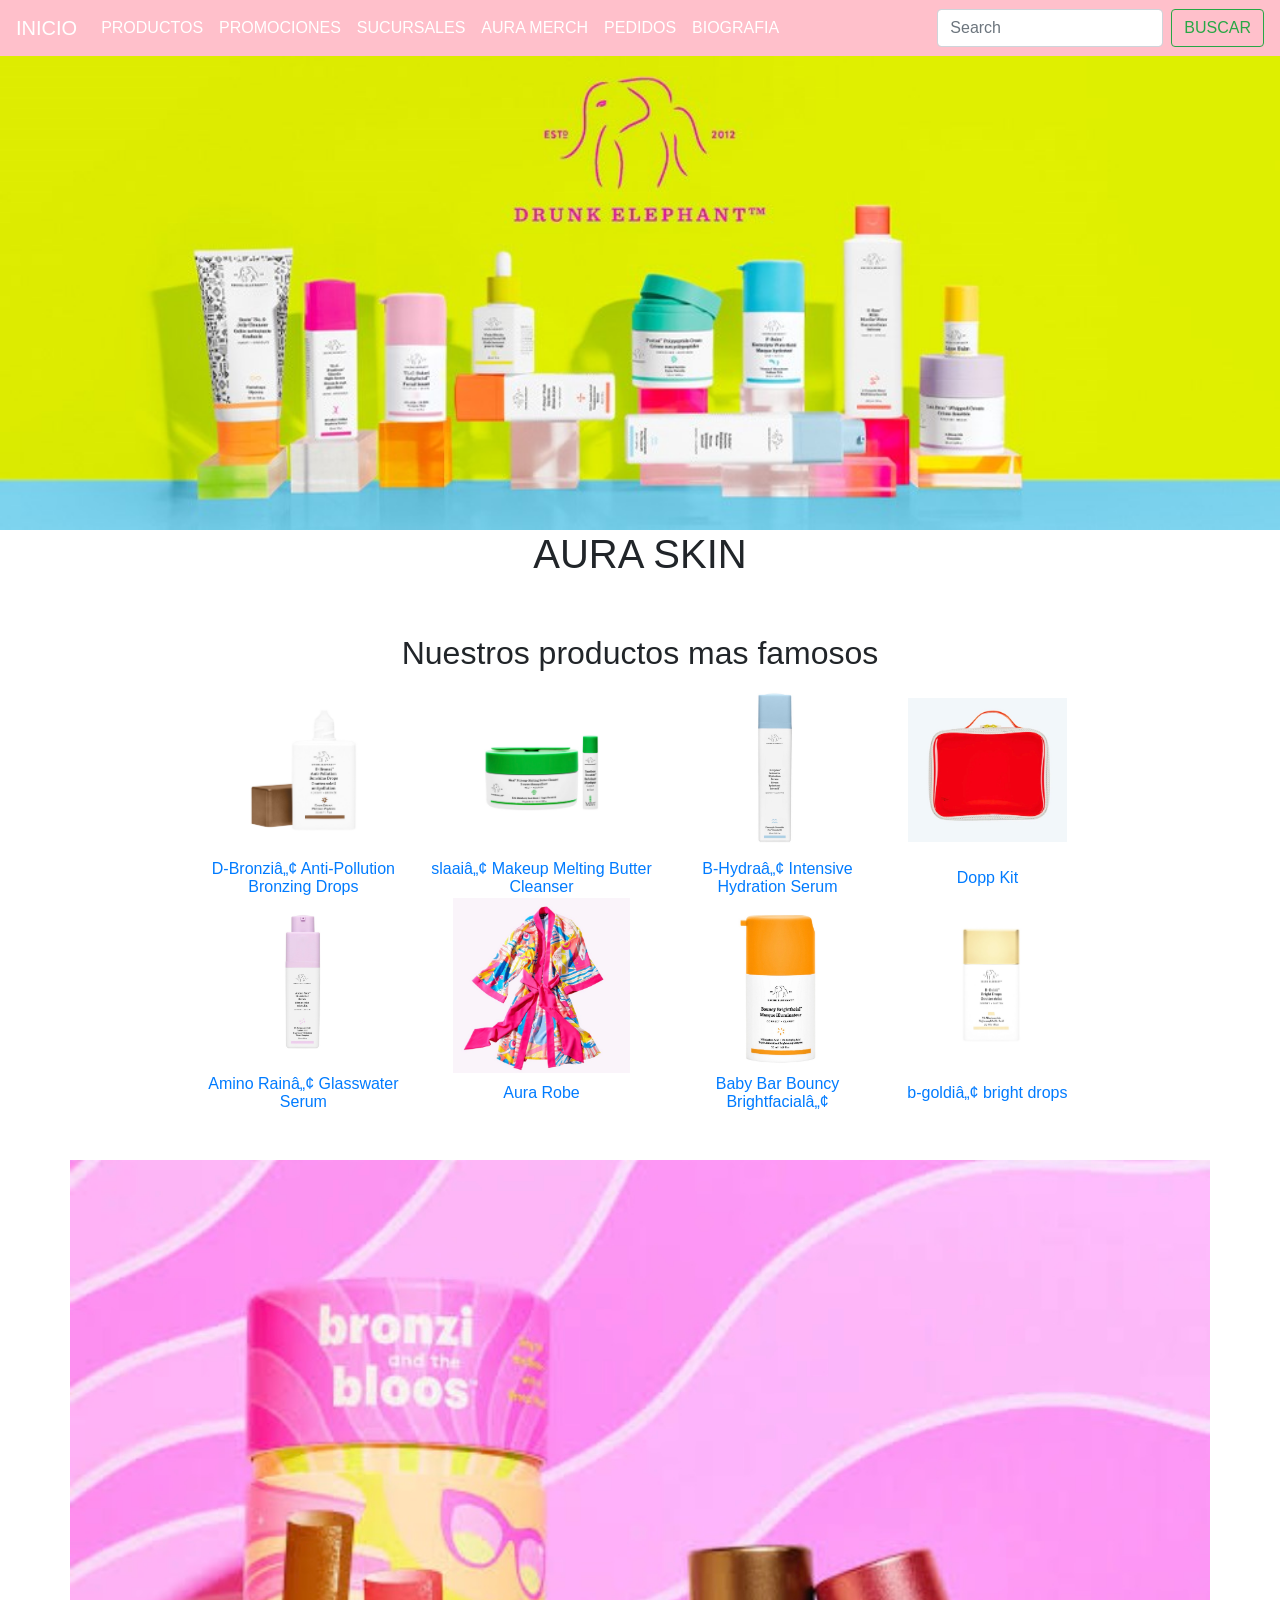
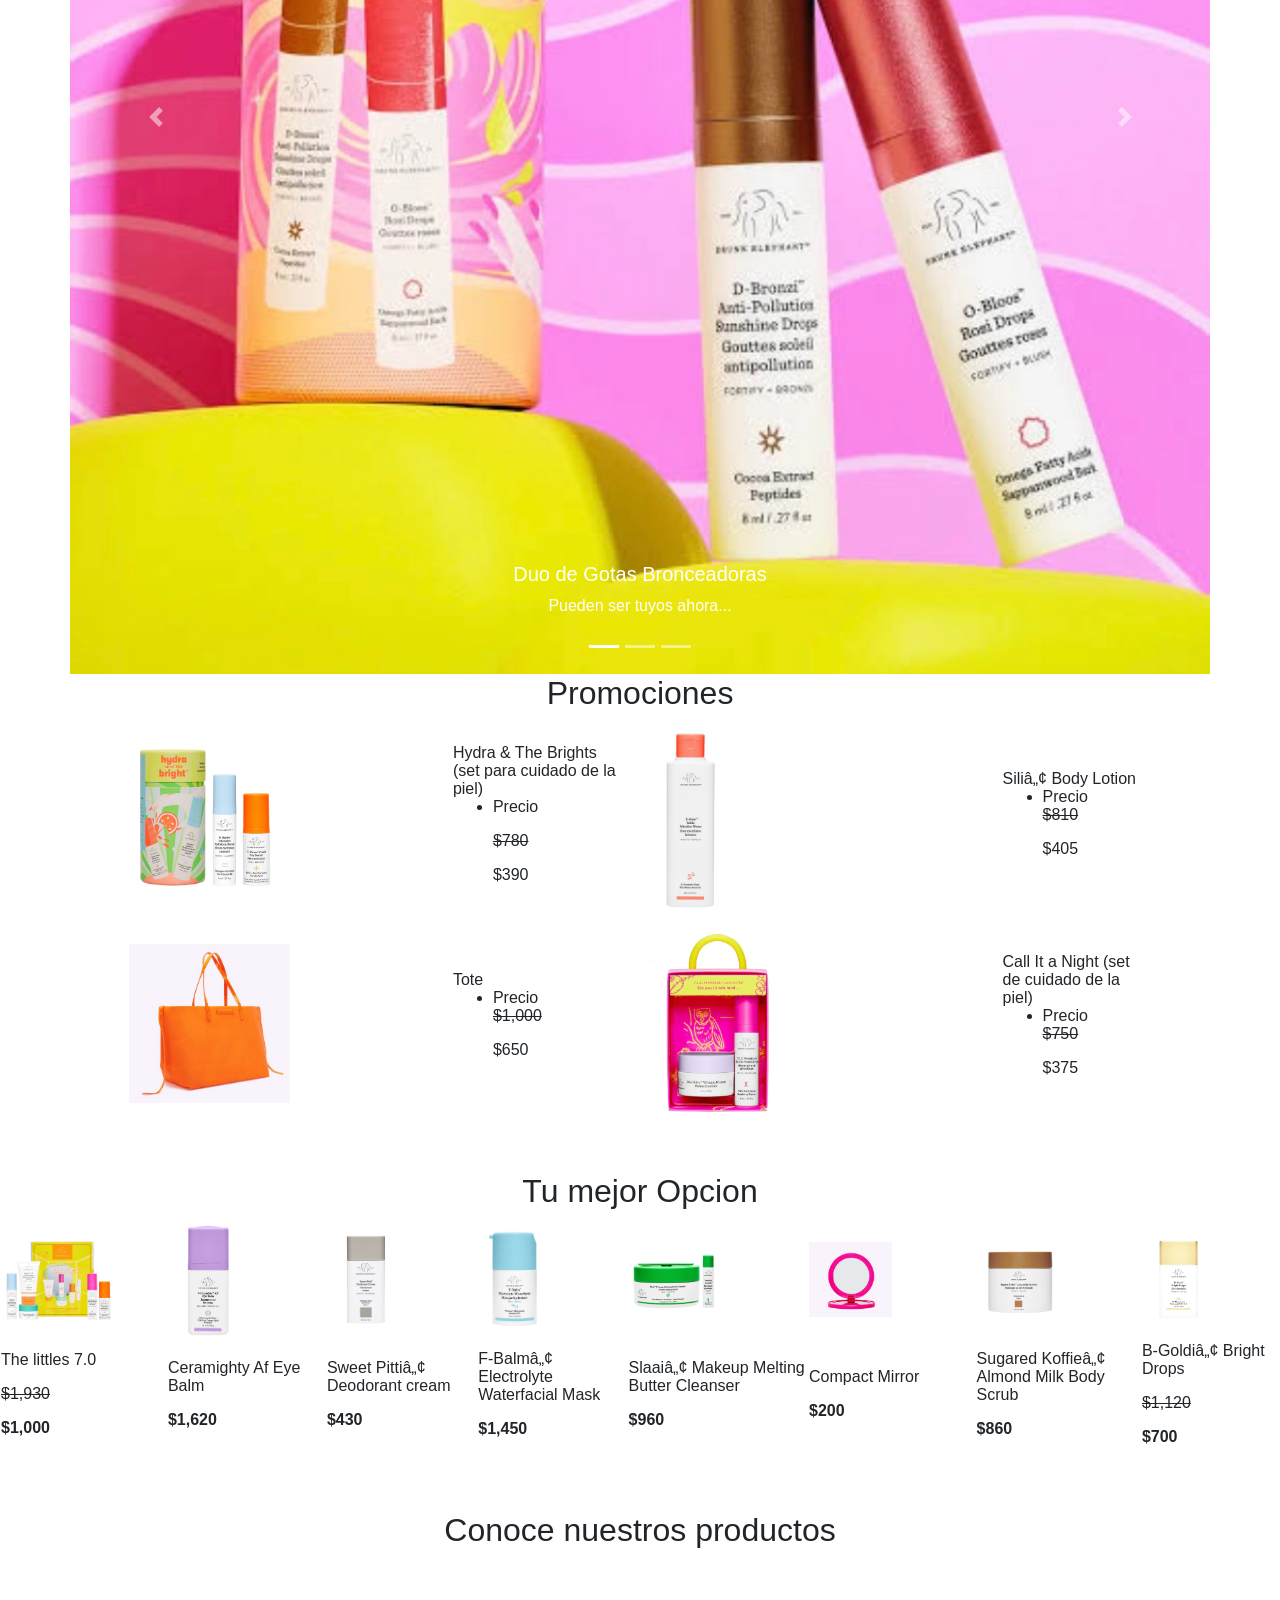
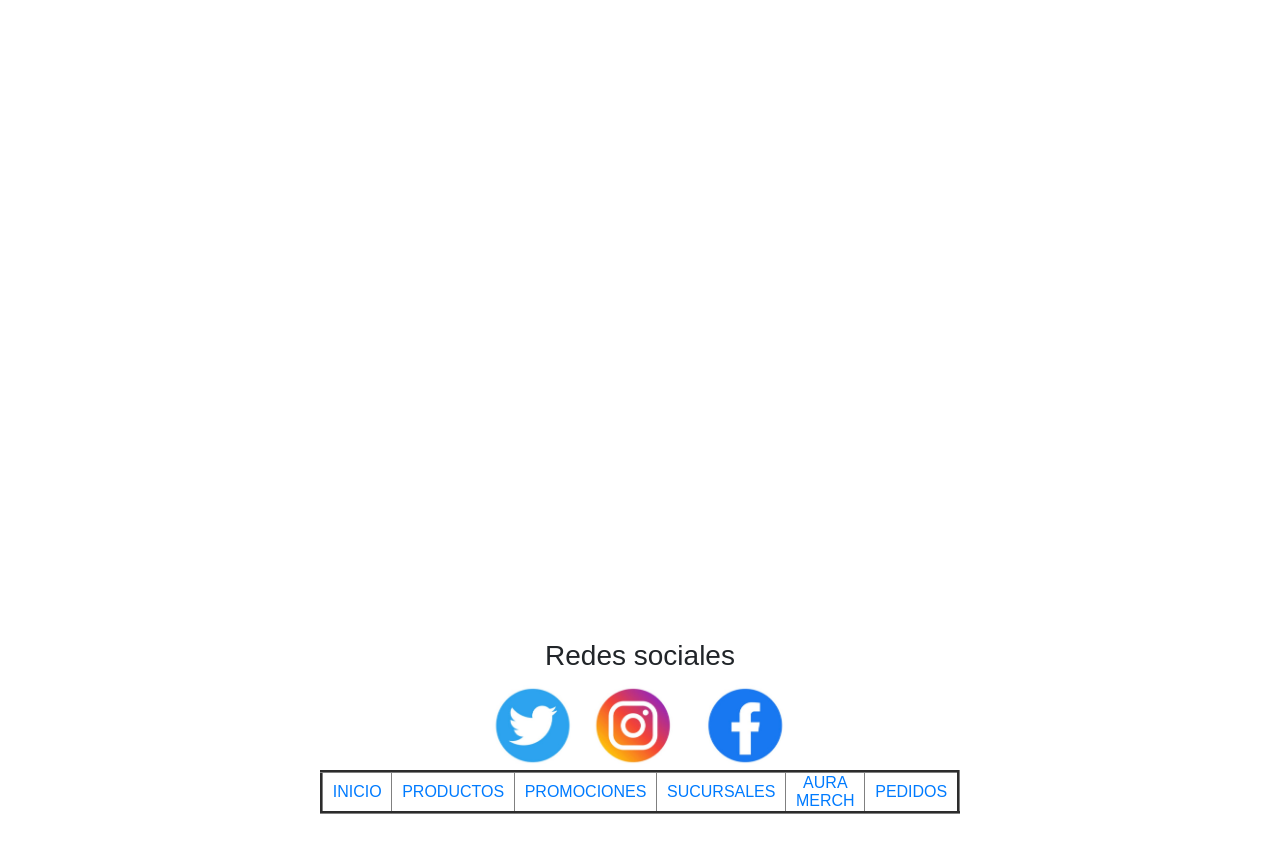
<file: index.html>
<html>
<head>
<title>AURA SKIN</title>
<link rel="stylesheet" href="https://stackpath.bootstrapcdn.com/bootstrap/4.4.1/css/bootstrap.min.css" integrity="sha384-Vkoo8x4CGsO3+Hhxv8T/Q5PaXtkKtu6ug5TOeNV6gBiFeWPGFN9MuhOf23Q9Ifjh" crossorigin="anonymous">
<style>
        .navbar {
            background-color: pink !important;
        }
    </style>
</head>
<body bg color=#FFFFFF>
  <nav class="navbar navbar-expand-lg navbar-dark bg-primary">
    <a class="navbar-brand" href="index.html">INICIO</a>
    <button class="navbar-toggler" type="button" data-toggle="collapse" data-target="#navbarTogglerDemo02" aria-controls="navbarTogglerDemo02" aria-expanded="false" aria-label="Toggle navigation">
      <span class="navbar-toggler-icon"></span>
    </button>
  
    <div class="collapse navbar-collapse" id="navbarTogglerDemo02">
      <ul class="navbar-nav mr-auto mt-2 mt-lg-0">
        <li class="nav-item active">
          <a class="nav-link" href="rubiopag1.html">PRODUCTOS<span class="sr-only">(current)</span></a>
        </li>
        <li class="nav-item active">
          <a class="nav-link" href="rubiopag2.html">PROMOCIONES<span class="sr-only">(current)</span></a>
        </li>
        <li class="nav-item active">
          <a class="nav-link" href="rubiopag3.html">SUCURSALES<span class="sr-only">(current)</span></a>
        </li>
        <li class="nav-item active">
          <a class="nav-link" href="rubiopag4.html">AURA MERCH<span class="sr-only">(current)</span></a>
        </li>
        <li class="nav-item active">
          <a class="nav-link" href="rubiopag5.html">PEDIDOS<span class="sr-only">(current)</span></a>
        </li>
        <li class="nav-item active">
          <a class="nav-link" href="bio.html">BIOGRAFIA<span class="sr-only">(current)</span></a>
        </li>
      
      </ul>
      <form class="form-inline my-2 my-lg-0">
        <input class="form-control mr-sm-2" type="search" placeholder="Search">
        <button class="btn btn-outline-success my-2 my-sm-0" type="submit">BUSCAR</button>
        
      </form>
    </div>
  </nav>
<img src="imagenes/banner.jpg" WIDTH="100%" ALING="MIDDLE">
<h1 align="center">AURA SKIN</h1>
<br></br>
<h2 align="center">Nuestros productos mas famosos</h2>
<table bg color=#FFFFFF width="70%" align="center" border="0">
    <tr align="center">
        <td><img src="imagenes/pro1.jpeg" width="50%"></td>
        <td><img src="imagenes/pro24.jpeg" height="50%" width="50%"></td>
        <td><img src="imagenes/pro2.jpeg" width="50%"></td>
        <td><img src="imagenes/merch1.jpeg" height="80%" width="80%"></td>
        

     </tr>
    <tr align=center>
        <td><a href="https://www.sephora.com.mx/products-998800368.html" target="_blank">D-Bronzi™ Anti-Pollution Bronzing Drops</a><br/td>
        <td><a href="https://www.sephora.com.mx/products-998800383.html" target="_blank">slaai™ Makeup Melting Butter Cleanser</a><br></td>    
        <td><a href="https://www.sephora.com.mx/products-998800363.html" target="_blank">B-Hydra™ Intensive Hydration Serum</a><br></td>
        <td><a href="https://www.drunkelephant.com/collections/drunk-merch/dopp-kit-194249407598.html?cgid=products-allproducts-the-drunk-life" target="_blank">Dopp Kit</a><br></td>
        
    </tr>
    <tr align=center>
        <td><img src="imagenes/pro4.jpeg" width="50%"></td>
        <td><img src="imagenes/merch6.jpeg" height="70%" width="70%"></td>
        <td><img src="imagenes/pro6.jpeg" width="50%"></td>
        <td><img src="imagenes/pro13.jpeg" height="50%" width="50%"></td>

        

    </tr>
    <tr align="center">
        <td><a href="https://www.sephora.com.mx/products-88993919.html" target="_blank">Amino Rain™ Glasswater Serum</a><br></td>
        <td><a href="https://www.drunkelephant.com/collections/drunk-merch/drunk-robe-812343032699.html?cgid=products-allproducts-the-drunk-life" target="_blank">Aura Robe</a><br></td>
        <td><a href="https://www.sephora.com.mx/products-33990211.html" target="_blank">Baby Bar Bouncy Brightfacial™</a><br></td>
        <td><a href="https://www.sephora.com.mx/products-33990750.html"target="_blank">b-goldi™ bright drops </a><br></td>
        

    </tr>
</table>
<br></br>
<div class="container">
    <div class="row">
    <div id="carouselExampleCaptions" class="carousel slide" data-ride="carousel">
    <ol class="carousel-indicators">
      <li data-target="#carouselExampleCaptions" data-slide-to="0" class="active"></li>
      <li data-target="#carouselExampleCaptions" data-slide-to="1"></li>
      <li data-target="#carouselExampleCaptions" data-slide-to="2"></li>
    </ol>
    <div class="carousel-inner">
      <div class="carousel-item active">
        <img src="imagenes/carrusel1.jpeg" class="d-block w-100" alt="...">
        <div class="carousel-caption d-none d-md-block">
          <h5>Duo de Gotas Bronceadoras </h5>
          <p>Pueden ser tuyos ahora...</p>
        </div>
      </div>
      <div class="carousel-item">
        <img src="imagenes/carrusel2.jpeg" class="d-block w-100" alt="...">
        <div class="carousel-caption d-none d-md-block">
          <h5>Kit de hidratacion </h5>
          <p>Adquierelo...</p>
        </div>
      </div>
      <div class="carousel-item">
        <img src="imagenes/carrusel3.jpeg" class="d-block w-100" alt="...">
        <div class="carousel-caption d-none d-md-block">
          <h5>Mini kit de rejuvenecimiento</h5>
          <p>Pidelo ya...</p>
        </div>
      </div>
    </div>
    <a class="carousel-control-prev" href="#carouselExampleCaptions" role="button" data-slide="prev">
      <span class="carousel-control-prev-icon" aria-hidden="true"></span>
      <span class="sr-only">Previous</span>
    </a>
    <a class="carousel-control-next" href="#carouselExampleCaptions" role="button" data-slide="next">
      <span class="carousel-control-next-icon" aria-hidden="true"></span>
      <span class="sr-only">Next</span>
    </a>
  </div>
      </div>
  </div>
  
<h2 align="center">Promociones</h2>
<table bg color=#FFFFFF width="80%" align="center" border="0">
    <tr>
        <td><img src="imagenes/promo1.jpeg" WIDTH="50%" align="center"></td>
        <td>Hydra & The Brights (set para cuidado de la piel)              
            <ul>
                <li>Precio</li>
                <p></p><s>$780</s></p>
                <p>$390</p>

            </u1>
        </td>
        <td><img src="imagenes/pro25.jpeg" WIDTH="35%" align="center"></td>
        <td>Sili™ Body Lotion
            <ul>
                <li>Precio</li>
                <p><s>$810</s></p>
                <p>$405</p>
            </ul>
        </td>
        
    </tr>
    <tr>
        <td><img src="imagenes/merch12.jpeg" WIDTH="50%" align="center"></td>
        <td>Tote
            <ul>
                <li>Precio</li>
                <p><s>$1,000</s></p>
                <p>$650</p>
            </ul>
        </td>
        <td><img src="imagenes/promo4.jpeg" WIDTH="50%" align="center"></td>
        <td>Call It a Night (set de cuidado de la piel)
            <ul>
                <li>Precio</li>
                <p><s>$750</s></p>
                <p>$375</p>
            </ul>
        </td>

     </tr>
</table>
<br></br>
<h2 align="center">Tu mejor Opcion</h2> 
<table width="100%" align="center" border="0">
    <tr>
        <td><img src="imagenes/pro10.jpeg" width="70%"></td>
        <td><img src="imagenes/pro20.jpeg" height="50%" width="50%"></td>
        <td><img src="imagenes/pro21.jpeg" width="50%"></td>
        <td><img src="imagenes/pro23.jpeg" width="50%"></td>   
        <td><img src="imagenes/pro24.jpeg" height="50%" width="50%"></td>
        <td><img src="imagenes/merch2.jpeg" width="50%"></td>
        <td><img src="imagenes/pro26.jpeg" height="50%" width="50%"></td>
        <td><img src="imagenes/pro13.jpeg" width="50%"></td>  
    </tr>
    <tr>
        <td><p>The littles 7.0</p><p><s>$1,930</s></p>
            <p><b>$1,000</b></p></td>
        <td><p>Ceramighty Af Eye Balm</p><p><b>$1,620</b></p></td>
        <td><p>Sweet Pitti™ Deodorant cream</p><p><b>$430</b></p></td>
        <td><p>F-Balm™ Electrolyte Waterfacial Mask</p><p><b>$1,450</b></p></td>
        <td><p>Slaai™ Makeup Melting Butter Cleanser</p><p><b>$960</b></p></a></td>
        <td><p>Compact Mirror </p><p><b>$200</b></p></td>
        <td><p>Sugared Koffie™ Almond Milk Body Scrub</p><p><b>$860</b></p></td>
        <td><p>B-Goldi™ Bright Drops</p><p><s>$1,120</s></p> 
            <p><b>$700</b></p></td>
    </tr>
</table>
<br>
<br>

<h2 align="center">Conoce nuestros productos</h2>
<table width="80%" align="center" border="0">
    <tr>
        <td><iframe width="560" height="315" src="https://www.youtube.com/embed/BXS8G2uNeoo?si=pvbrPA3JQJcN6OZn" title="YouTube video player" frameborder="0" allow="accelerometer; autoplay; clipboard-write; encrypted-media; gyroscope; picture-in-picture; web-share" referrerpolicy="strict-origin-when-cross-origin" allowfullscreen></iframe></td>
        <td><iframe width="560" height="315" src="https://www.youtube.com/embed/i5C7GAvdDNg?si=qyuP9colOOrzE7ai" title="YouTube video player" frameborder="0" allow="accelerometer; autoplay; clipboard-write; encrypted-media; gyroscope; picture-in-picture; web-share" referrerpolicy="strict-origin-when-cross-origin" allowfullscreen></iframe></td>
    </tr>
    <tr>
        <td><iframe width="560" height="315" src="https://www.youtube.com/embed/MpjyTjuF98I?si=E9eTrRb2G-cAMzMh" title="YouTube video player" frameborder="0" allow="accelerometer; autoplay; clipboard-write; encrypted-media; gyroscope; picture-in-picture; web-share" referrerpolicy="strict-origin-when-cross-origin" allowfullscreen></iframe></td>
        <td><iframe width="560" height="315" src="https://www.youtube.com/embed/kSaE8ZCVVOM?si=YbIE7pzorsKo53kS" title="YouTube video player" frameborder="0" allow="accelerometer; autoplay; clipboard-write; encrypted-media; gyroscope; picture-in-picture; web-share" referrerpolicy="strict-origin-when-cross-origin" allowfullscreen></iframe></td>
    </tr>
</table>
<br>
<br>

<h3 align="center">Redes sociales</h3>
<table width=25% align=center border=0>
  <tr>
    <td><a href="https://x.com/mydrunkelephant" target="_blank"><img src="imagenes/instagram.jpeg" width="100%"></a></td>
    <td><a href="https://www.instagram.com/drunkelephant/" target="_blank"><img src="imagenes/twitter.jpeg" width="100%"></a></td>
    <td><a href="https://www.facebook.com/DrunkElephantSkinCare" target="_blank"><img src="imagenes/facebook.jpeg" width="100%"></a></td>
</tr>
</table>
<table width=50% align="center" border="3">
        <tr align="center">
                <td width=5%><a href="index.html">INICIO</a></td>
                <td width=5%><a href="rubiopag1.html">PRODUCTOS</a></td>
                <td width=5%><a href="rubiopag2.html">PROMOCIONES</a></td>
                <td width=5%><a href="rubiopag3.html">SUCURSALES</a></td>
                <td WIDTH=5%><a href="rubiopag4.html">AURA MERCH</a></td>
                <td WIDTH=5%><a href="rubiopag5.html">PEDIDOS</a></td>
            </tr>
        </table>
        <br>
        <br>
<script src="https://code.jquery.com/jquery-3.4.1.slim.min.js" integrity="sha384-J6qa4849blE2+poT4WnyKhv5vZF5SrPo0iEjwBvKU7imGFAV0wwj1yYfoRSJoZ+n" crossorigin="anonymous"></script>
<script src="https://cdn.jsdelivr.net/npm/popper.js@1.16.0/dist/umd/popper.min.js" integrity="sha384-Q6E9RHvbIyZFJoft+2mJbHaEWldlvI9IOYy5n3zV9zzTtmI3UksdQRVvoxMfooAo" crossorigin="anonymous"></script>
<script src="https://stackpath.bootstrapcdn.com/bootstrap/4.4.1/js/bootstrap.min.js" integrity="sha384-wfSDF2E50Y2D1uUdj0O3uMBJnjuUD4Ih7YwaYd1iqfktj0Uod8GCExl3Og8ifwB6" crossorigin="anonymous"></script>
</body>
</html>
</file>
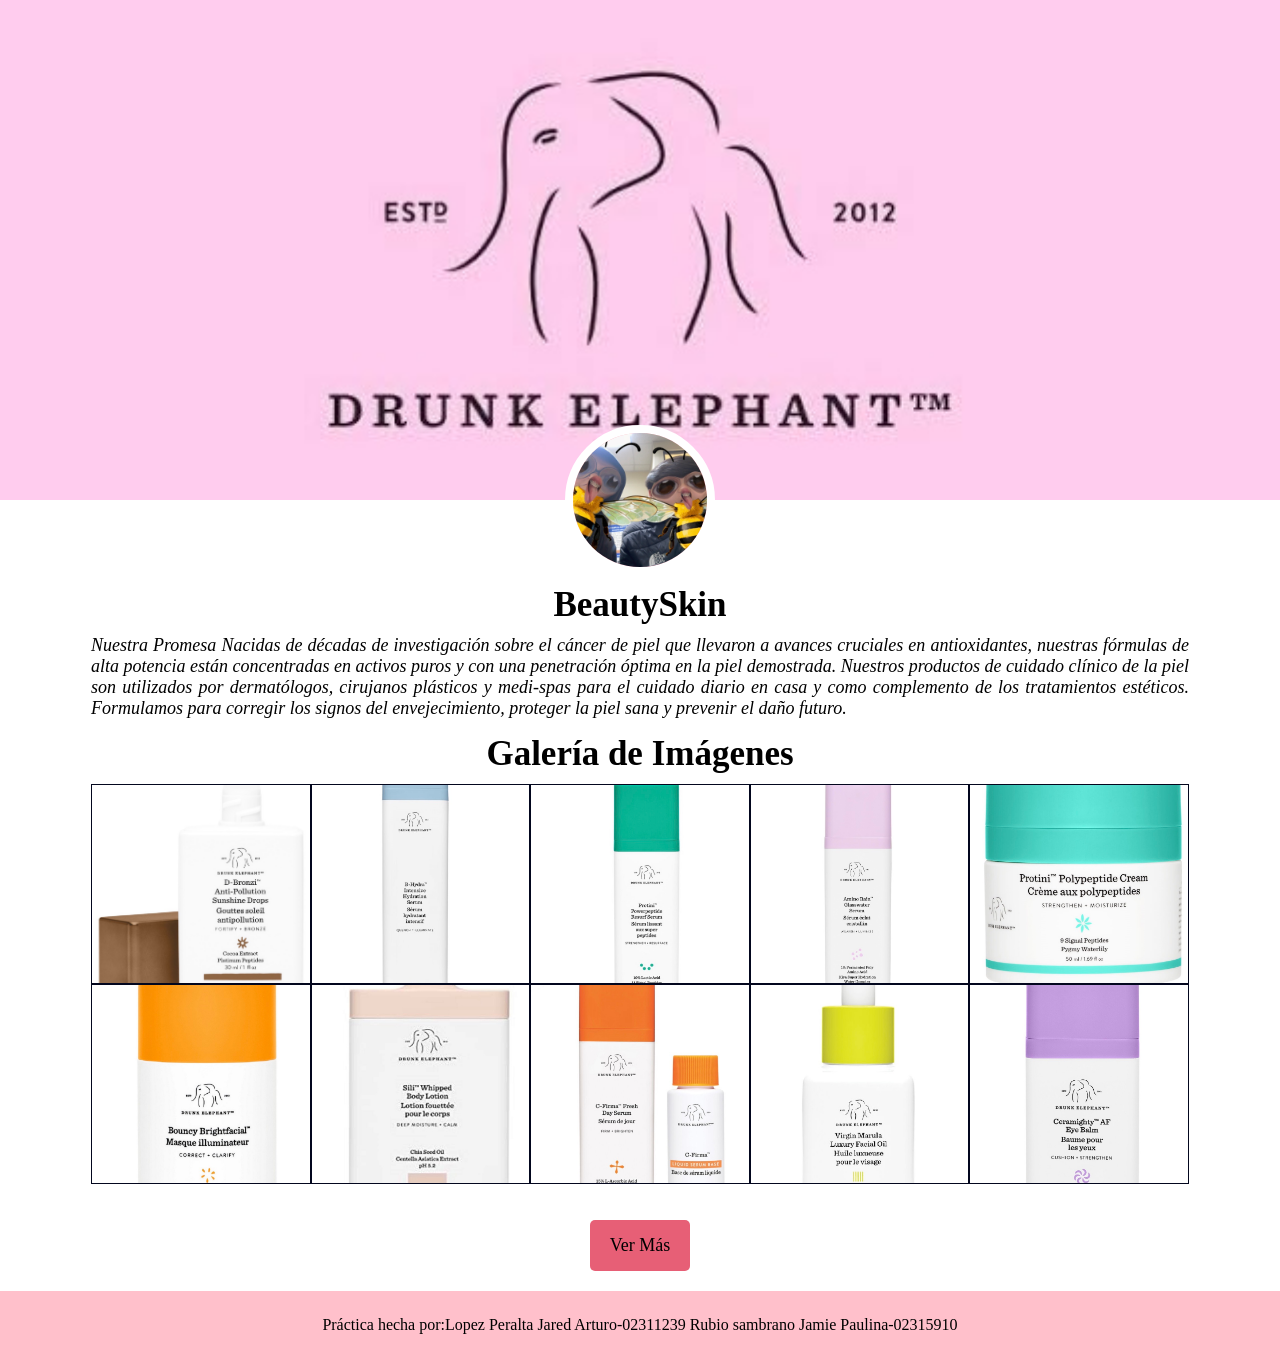
<file: bio.html>
<!DOCTYPE html>
<html lang="en">
<head>
    <meta charset="utf-8">
    <meta name="viewport" content="widht=device-width, initial-scale=1.0">
    <title>Botones</title>
    <link rel="stylesheet" href="CSS/estilos4.css">
</head>
<body>

    <header></header>

    <main>
        <div class="perfil">
            <img src="imagenes/abeja.jpeg" alt="">
        </div>

        <div class="texto">
        <h2>BeautySkin</h2>
        <p class="contenedor">Nuestra Promesa Nacidas de décadas de investigación sobre el cáncer de piel que llevaron a avances cruciales en antioxidantes,
            nuestras fórmulas de alta potencia están concentradas en activos puros y con una penetración óptima en la piel demostrada. 
            Nuestros productos de cuidado clínico de la piel son utilizados por dermatólogos, cirujanos plásticos y medi-spas para el cuidado diario en casa y como complemento de los tratamientos estéticos. 
            Formulamos para corregir los signos del envejecimiento, proteger la piel sana y prevenir el daño futuro.
        </p>

        <head>
            <meta charset="UTF-8">
            <title>Galería de Imagenes</title>
          </head>
          <body>
            <h2 style="text-align:center;">Galería de Imágenes</h2>
            <div class="contenedor">
              <div class="caja" width="100%" height="100%"><img src="imagenes/pro1.jpeg" width="50%" height="50%"></div>
              <div class="caja" width="100%" height="100%"><img src="imagenes/pro2.jpeg" width="50%" height="50%"></div>
              <div class="caja" width="100%" height="100%"><img src="imagenes/pro3.jpeg" width="50%" height="50%"></div>
              <div class="caja" width="100%" height="100%"><img src="imagenes/pro4.jpeg" width="50%" height="50%"></div>
              <div class="caja" width="100%" height="100%"><img src="imagenes/pro5.jpeg" width="50%" height="50%"></div>
              <div class="caja" width="100%" height="100%"><img src="imagenes/pro6.jpeg" width="50%" height="50%"></div>
              <div class="caja" width="100%" height="100%"><img src="imagenes/pro7.jpeg" width="50%" height="50%"></div>
              <div class="caja" width="100%" height="100%"><img src="imagenes/pro8.jpeg" width="50%" height="50%"></div>
              <div class="caja" width="100%" height="100%"><img src="imagenes/pro9.jpeg" width="50%" height="50%"></div>
              <div class="caja" width="100%" height="100%"><img src="imagenes/pro20.jpeg" width="50%" height="50%"></div>
            </div>
          <br></br>
        
            <div class="boton">
            <a href="index.html">Ver Más</a>
    </div>
    </div>
    </main>

    <footer>
        <p>Práctica hecha por:Lopez Peralta Jared Arturo-02311239
                            Rubio sambrano Jamie Paulina-02315910
        </p>
        </div>
    </footer>
</body>
</html>
</file>
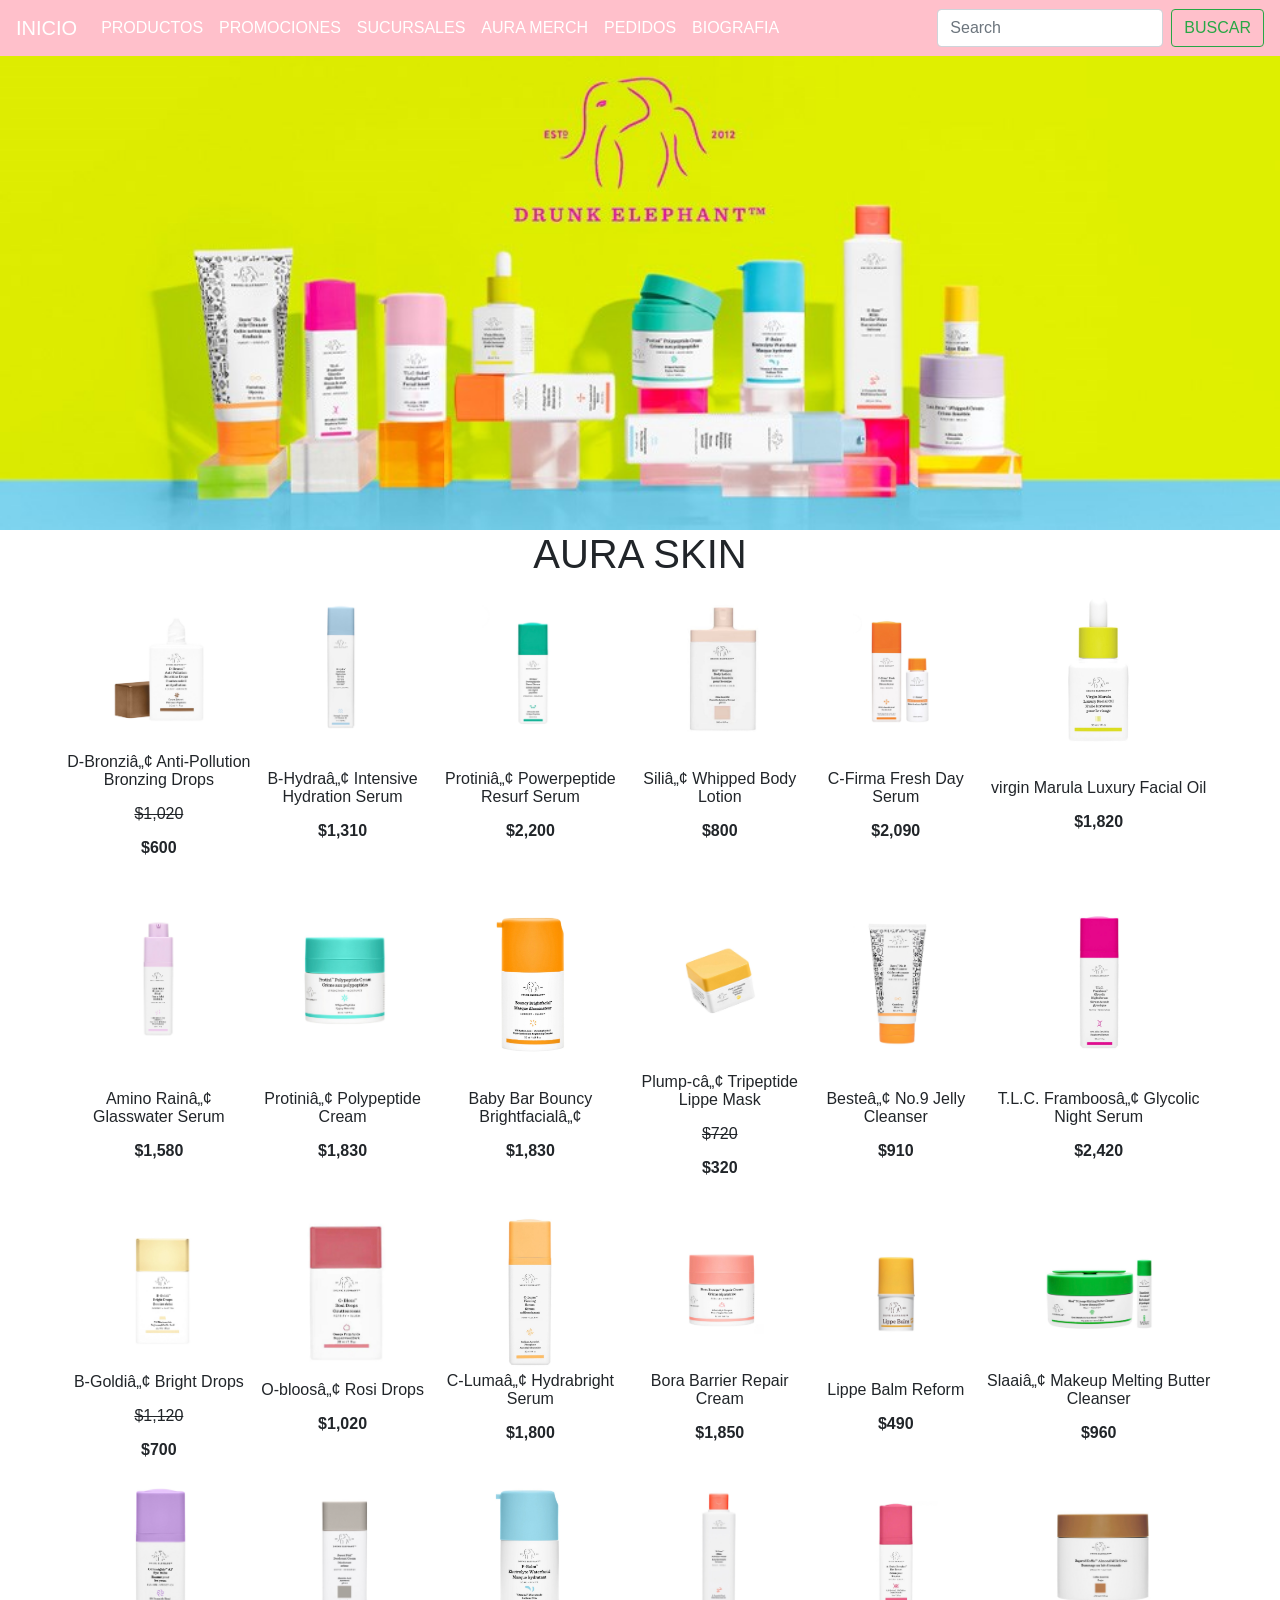
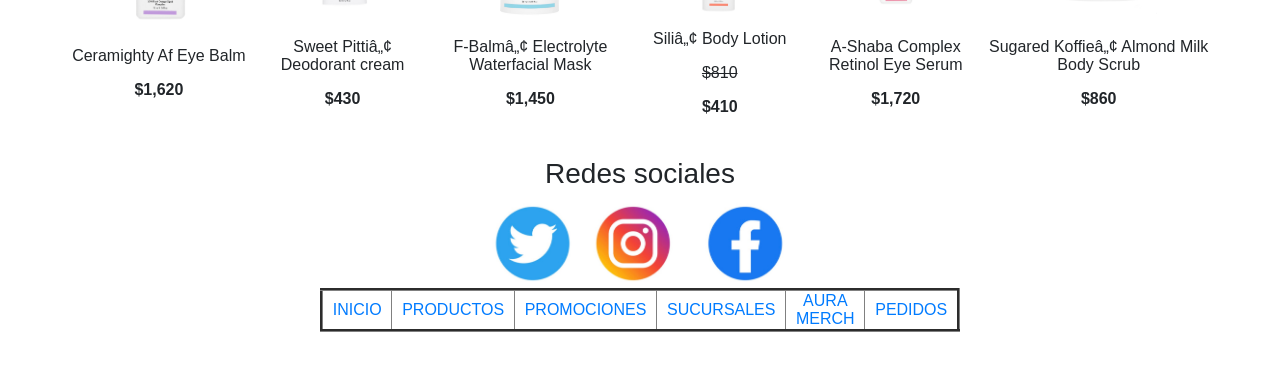
<file: rubiopag1.html>
<html>
<head>
<title>AURA SKIN</title>
<link rel="stylesheet" href="https://stackpath.bootstrapcdn.com/bootstrap/4.4.1/css/bootstrap.min.css" integrity="sha384-Vkoo8x4CGsO3+Hhxv8T/Q5PaXtkKtu6ug5TOeNV6gBiFeWPGFN9MuhOf23Q9Ifjh" crossorigin="anonymous">
<style>
        .navbar {
            background-color: pink !important;
        }
    </style>
</head>
<body bg color=#FFFFFF>
  <nav class="navbar navbar-expand-lg navbar-dark bg-primary">
    <a class="navbar-brand" href="index.html">INICIO</a>
    <button class="navbar-toggler" type="button" data-toggle="collapse" data-target="#navbarTogglerDemo02" aria-controls="navbarTogglerDemo02" aria-expanded="false" aria-label="Toggle navigation">
      <span class="navbar-toggler-icon"></span>
    </button>
  
    <div class="collapse navbar-collapse" id="navbarTogglerDemo02">
      <ul class="navbar-nav mr-auto mt-2 mt-lg-0">
        <li class="nav-item active">
          <a class="nav-link" href="rubiopag1.html">PRODUCTOS<span class="sr-only">(current)</span></a>
        </li>
        <li class="nav-item active">
          <a class="nav-link" href="rubiopag2.html">PROMOCIONES<span class="sr-only">(current)</span></a>
        </li>
        <li class="nav-item active">
          <a class="nav-link" href="rubiopag3.html">SUCURSALES<span class="sr-only">(current)</span></a>
        </li>
        <li class="nav-item active">
          <a class="nav-link" href="rubiopag4.html">AURA MERCH<span class="sr-only">(current)</span></a>
        </li>
        <li class="nav-item active">
          <a class="nav-link" href="rubiopag5.html">PEDIDOS<span class="sr-only">(current)</span></a>
        </li>
        <li class="nav-item active">
          <a class="nav-link" href="bio.html">BIOGRAFIA<span class="sr-only">(current)</span></a>
        </li>
      
      </ul>
      <form class="form-inline my-2 my-lg-0">
        <input class="form-control mr-sm-2" type="search" placeholder="Search">
        <button class="btn btn-outline-success my-2 my-sm-0" type="submit">BUSCAR</button>
      </form>
    </div>
  </nav>
<img src="imagenes/banner.jpg" WIDTH="100%" ALING="MIDDLE">
<h1 align="center">AURA SKIN</h1>
    <table bg color=#FFFFFF width="90%" align="center" border="0">
        <tr align="center">
            <td><img src="imagenes/pro1.jpeg" width="50%"></td>
            <td><img src="imagenes/pro2.jpeg" width="50%"></td>
            <td><img src="imagenes/pro3.jpeg" height="50%" width="50%"></td>
            <td><img src="imagenes/pro7.jpeg" width="50%"></td>
            <td><img src="imagenes/pro8.jpeg" width="50%"></td>
            <td><img src="imagenes/pro9.jpeg" height="50%" width="50%"></td>
    
        </tr>
        <tr align=center>
            <td><p>D-Bronzi™ Anti-Pollution Bronzing Drops</p><p><s>$1,020</s></p>
                                                            <p><b>$600</b></p></br></td>
            <td><p>B-Hydra™ Intensive Hydration Serum</p><p><b>$1,310</b></p></a><br></td>
            <td><p>Protini™ Powerpeptide Resurf Serum</p><p><b>$2,200</b></p></a><br></td>
            <td><p>Sili™ Whipped Body Lotion</p><p><b>$800</b></p></a><br/td>
            <td><p>C-Firma Fresh Day Serum</p><p><b>$2,090</b></p></a><br></td>
            <td><p>virgin Marula Luxury Facial Oil</p><p><b>$1,820</b></p></a><br></td>
        </tr>
        <tr align=center>
            <td><img src="imagenes/pro4.jpeg" width="50%"></td>
            <td><img src="imagenes/pro5.jpeg" height="50%" width="50%"></td>
            <td><img src="imagenes/pro6.jpeg" width="50%"></td>
            <td><img src="imagenes/pro19.jpeg" width="50%"></td>
            <td><img src="imagenes/pro11.jpeg" height="50%" width="50%"></td>
            <td><img src="imagenes/pro12.jpeg" width="50%"></td>
    
        </tr>
        <tr align="center">
            <td><p>Amino Rain™ Glasswater Serum</p><p><b>$1,580</b></p></a><br></td>
            <td><p>Protini™ Polypeptide Cream</p><p><b>$1,830</b></p></a><br></td>
            <td><p>Baby Bar Bouncy Brightfacial™ </p><p><b>$1,830</b></p></a><br></td>
            <td><p>Plump-c™ Tripeptide Lippe Mask</p><p><s>$720</s></p>
                                                <p><b>$320</b></p></br></td>
            <td><p>Beste™ No.9 Jelly Cleanser</p><p><b>$910</b></p></a><br></td>
            <td><p>T.L.C. Framboos™ Glycolic Night Serum</p><p><b>$2,420</b></p></a><br></td>
    
        </tr>
        <tr align=center>
            <td><img src="imagenes/pro13.jpeg" width="50%"></td>
            <td><img src="imagenes/pro14.jpeg" height="50%" width="50%"></td>
            <td><img src="imagenes/pro15.jpeg" width="50%"></td>
            <td><img src="imagenes/pro16.jpeg" width="50%"></td>
            <td><img src="imagenes/pro17.jpeg" height="50%" width="50%"></td>
            <td><img src="imagenes/pro24.jpeg" width="50%"></td>
    
        </tr>
        <tr align="center">
            <td><p>B-Goldi™ Bright Drops</p><p><s>$1,120</s></p> 
                                            <p><b>$700</b></p></td>
            <td><p>O-bloos™ Rosi Drops</p><p><b>$1,020</b></p></a><br></td>
            <td><p>C-Luma™ Hydrabright Serum</p><p><b>$1,800</b></p></a><br></td>
            <td><p>Bora Barrier Repair Cream</p><p><b>$1,850</b></p></a><br></td>
            <td><p>Lippe Balm Reform</p><p><b>$490</b></p></a><br></td>
            <td><p>Slaai™ Makeup Melting Butter Cleanser</p><p><b>$960</b></p></a><br></td>
    
        </tr>
        <tr align="center">
            <td><img src="imagenes/pro20.jpeg" height="50%" width="50%"></td>
            <td><img src="imagenes/pro21.jpeg" width="50%"></td>
            <td><img src="imagenes/pro23.jpeg" width="50%"></td>   
            <td><img src="imagenes/pro25.jpeg" width="50%"></td>
            <td><img src="imagenes/pro18.jpeg" width="50%"></td>
            <td><img src="imagenes/pro26.jpeg" height="50%" width="50%"></td> 
        </tr>
        <tr align="center">
            <td><p>Ceramighty Af Eye Balm</p><p><b>$1,620</b></p></td>
            <td><p>Sweet Pitti™ Deodorant cream</p><p><b>$430</b></p></td>
            <td><p>F-Balm™ Electrolyte Waterfacial Mask</p><p><b>$1,450</b></p></td>
            <td><p>Sili™ Body Lotion</p><p><s>$810</s></p>
                                        <p><b>$410</b></p></td>
            <td><p>A-Shaba Complex Retinol Eye Serum</p><p><b>$1,720</b></p></td>
            <td><p>Sugared Koffie™ Almond Milk Body Scrub</p><p><b>$860</b></p></td>
        </tr>
</table><br>
<h3 align="center">Redes sociales</h3>
<table width=25% align=center border=0>
  <tr>
    <td><a href="https://x.com/mydrunkelephant" target="_blank"><img src="imagenes/instagram.jpeg" width="100%"></a></td>
    <td><a href="https://www.instagram.com/drunkelephant/" target="_blank"><img src="imagenes/twitter.jpeg" width="100%"></a></td>
    <td><a href="https://www.facebook.com/DrunkElephantSkinCare" target="_blank"><img src="imagenes/facebook.jpeg" width="100%"></a></td>
</tr>
</table>
<table width=50% align="center" border="3">
        <tr align="center">
                <td width=5%><a href="index.html">INICIO</a></td>
                <td width=5%><a href="rubiopag1.html">PRODUCTOS</a></td>
                <td width=5%><a href="rubiopag2.html">PROMOCIONES</a></td>
                <td width=5%><a href="rubiopag3.html">SUCURSALES</a></td>
                <td WIDTH=5%><a href="rubiopag4.html">AURA MERCH</a></td>
                <td WIDTH=5%><a href="rubiopag5.html">PEDIDOS</a></td>
            </tr>
        </table>
        <br>
        <br>
<script src="https://code.jquery.com/jquery-3.4.1.slim.min.js" integrity="sha384-J6qa4849blE2+poT4WnyKhv5vZF5SrPo0iEjwBvKU7imGFAV0wwj1yYfoRSJoZ+n" crossorigin="anonymous"></script>
<script src="https://cdn.jsdelivr.net/npm/popper.js@1.16.0/dist/umd/popper.min.js" integrity="sha384-Q6E9RHvbIyZFJoft+2mJbHaEWldlvI9IOYy5n3zV9zzTtmI3UksdQRVvoxMfooAo" crossorigin="anonymous"></script>
<script src="https://stackpath.bootstrapcdn.com/bootstrap/4.4.1/js/bootstrap.min.js" integrity="sha384-wfSDF2E50Y2D1uUdj0O3uMBJnjuUD4Ih7YwaYd1iqfktj0Uod8GCExl3Og8ifwB6" crossorigin="anonymous"></script>

</body>
</html>
</file>
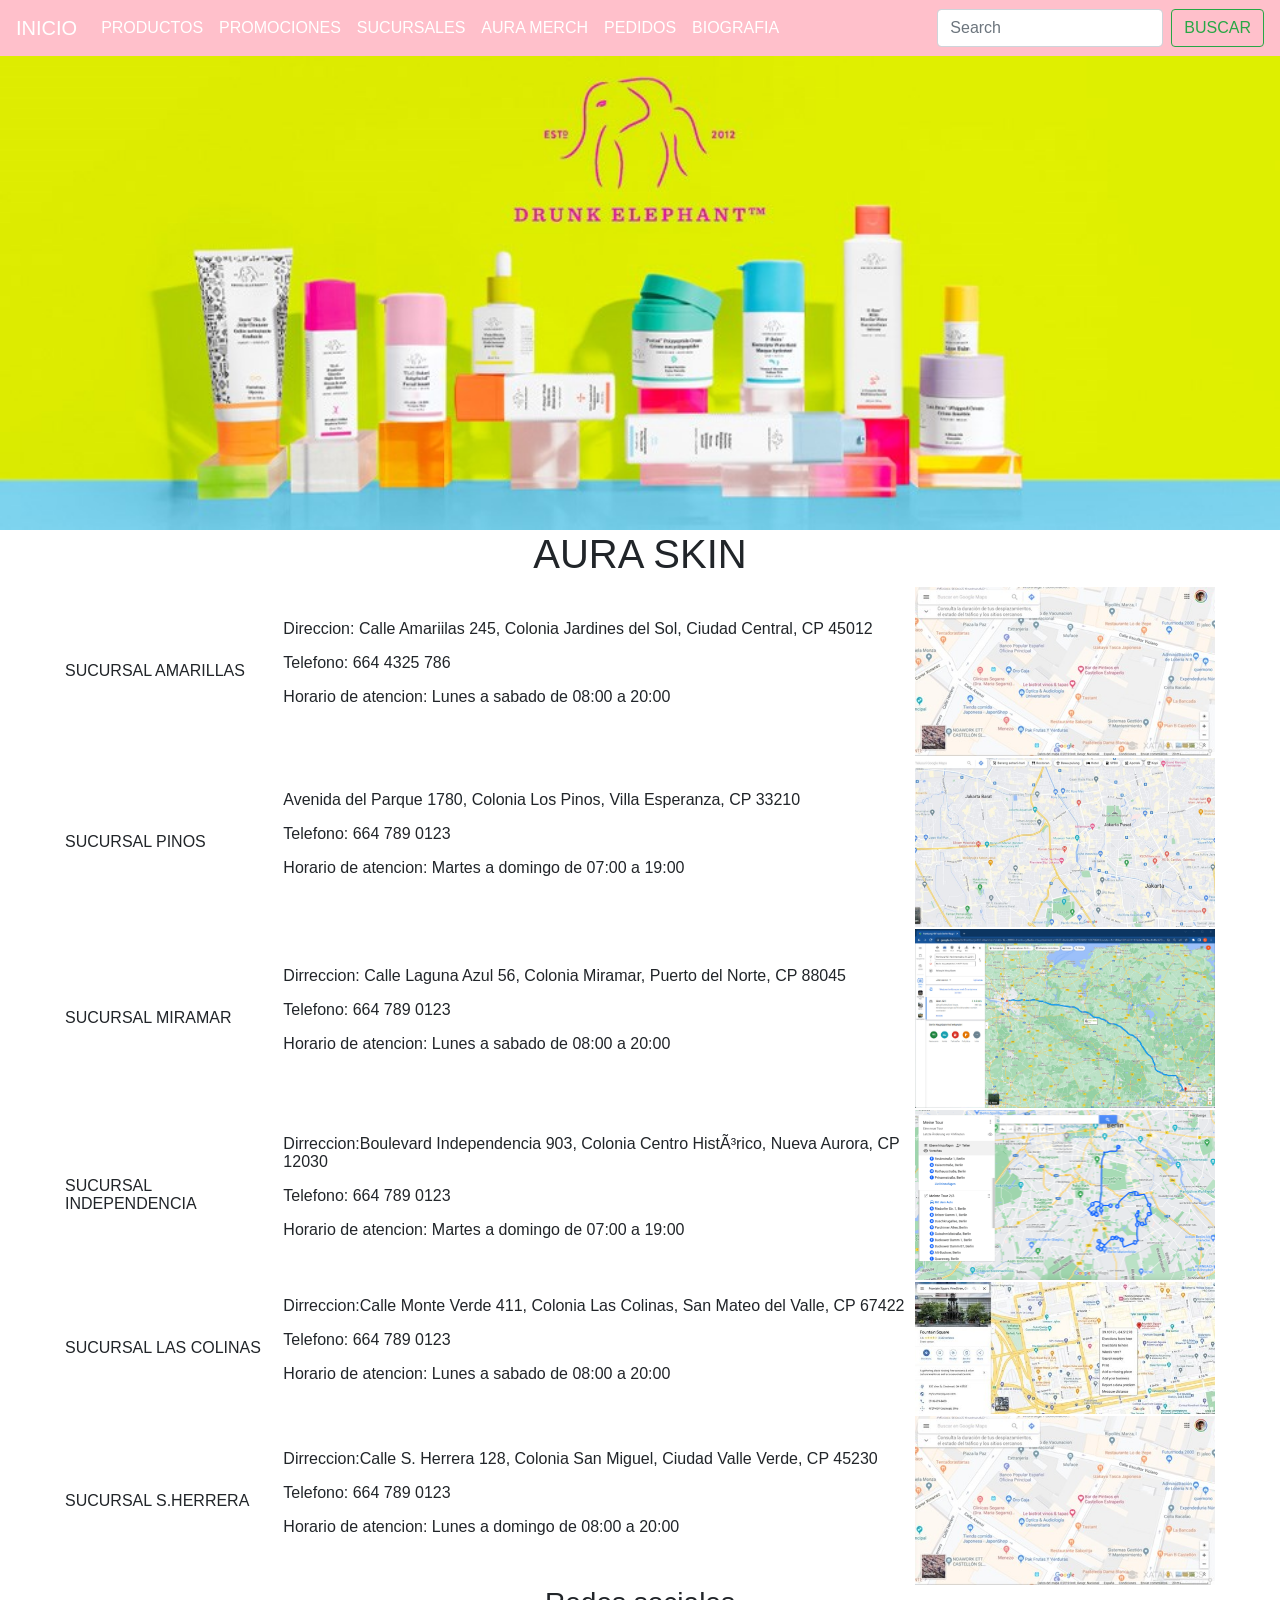
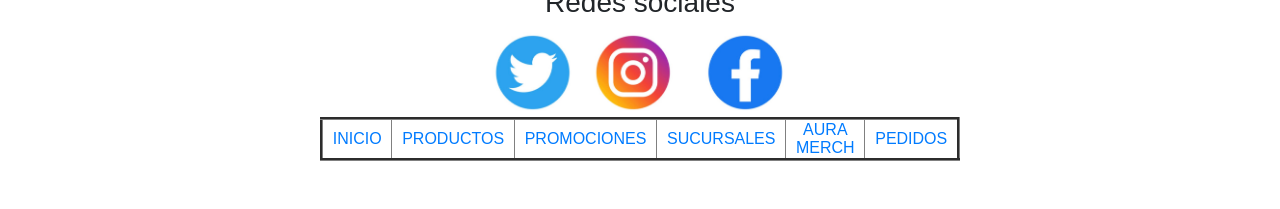
<file: rubiopag3.html>
<html>
<head>
<title>AURA SKIN</title>
<link rel="stylesheet" href="https://stackpath.bootstrapcdn.com/bootstrap/4.4.1/css/bootstrap.min.css" integrity="sha384-Vkoo8x4CGsO3+Hhxv8T/Q5PaXtkKtu6ug5TOeNV6gBiFeWPGFN9MuhOf23Q9Ifjh" crossorigin="anonymous">
<style>
        .navbar {
            background-color: pink !important;
        }
    </style>
</head>
<body bg color=#FFFFFF>
  <nav class="navbar navbar-expand-lg navbar-dark bg-primary">
    <a class="navbar-brand" href="index.html">INICIO</a>
    <button class="navbar-toggler" type="button" data-toggle="collapse" data-target="#navbarTogglerDemo02" aria-controls="navbarTogglerDemo02" aria-expanded="false" aria-label="Toggle navigation">
      <span class="navbar-toggler-icon"></span>
    </button>
  
    <div class="collapse navbar-collapse" id="navbarTogglerDemo02">
        <ul class="navbar-nav mr-auto mt-2 mt-lg-0">
          <li class="nav-item active">
            <a class="nav-link" href="rubiopag1.html">PRODUCTOS<span class="sr-only">(current)</span></a>
          </li>
          <li class="nav-item active">
            <a class="nav-link" href="rubiopag2.html">PROMOCIONES<span class="sr-only">(current)</span></a>
          </li>
          <li class="nav-item active">
            <a class="nav-link" href="rubiopag3.html">SUCURSALES<span class="sr-only">(current)</span></a>
          </li>
          <li class="nav-item active">
            <a class="nav-link" href="rubiopag4.html">AURA MERCH<span class="sr-only">(current)</span></a>
          </li>
          <li class="nav-item active">
            <a class="nav-link" href="rubiopag5.html">PEDIDOS<span class="sr-only">(current)</span></a>
          </li>
          <li class="nav-item active">
            <a class="nav-link" href="bio.html">BIOGRAFIA<span class="sr-only">(current)</span></a>
          </li>
      
      </ul>
      <form class="form-inline my-2 my-lg-0">
        <input class="form-control mr-sm-2" type="search" placeholder="Search">
        <button class="btn btn-outline-success my-2 my-sm-0" type="submit">BUSCAR</button>
      </form>
    </div>
  </nav>
<img src="imagenes/banner.jpg" WIDTH="100%" ALING="MIDDLE">
<h1 align="center">AURA SKIN</h1>

    <table width="90%" align="center" border="0">
    <tr>
        <td>SUCURSAL AMARILLAS</td>
        <td><p>Direccion: Calle Amariilas 245, Colonia Jardines del Sol, Ciudad Central, CP 45012</p>
            <p>Telefono: 664 4325 786</p>
            <p>Horario de atencion: Lunes a sabado de 08:00 a 20:00</p></td>
        <td>
            <img src="imagenes/suc1.jpg" width="300px">
        </td>
    </tr>
    <tr>
        <td>SUCURSAL PINOS </td>
        <td><p> Avenida del Parque 1780, Colonia Los Pinos, Villa Esperanza, CP 33210 </p>
            <p> Telefono: 664 789 0123</p>
            <p>Horario de atencion: Martes a domingo de 07:00 a 19:00</p></td>
        <td>
            <img src="imagenes/suc2.jpg"  width="300px">
        </td>
    </tr>
    <tr>
        <td>SUCURSAL MIRAMAR</td>
        <td><p> Dirreccion: Calle Laguna Azul 56, Colonia Miramar, Puerto del Norte, CP 88045</p>
            <p> Telefono: 664 789 0123</p>
            <p>Horario de atencion: Lunes a sabado de 08:00 a 20:00</p></td>
        <td>
            <img src="imagenes/suc3.jpg"  width="300px">
        </td>
    </tr>
    <tr>
        <td>SUCURSAL INDEPENDENCIA</td>
        <td><p> Dirreccion:Boulevard Independencia 903, Colonia Centro Histórico, Nueva Aurora, CP 12030 </p>
            <p> Telefono: 664 789 0123</p>
            <p>Horario de atencion: Martes a domingo de 07:00 a 19:00</p></td>
        <td>
        <img src="imagenes/suc4.png"  width="300px">
        </td>
    </tr>
    <tr>
        <td>SUCURSAL LAS COLINAS</td>
        <td><p> Dirreccion:Calle Monte Verde 411, Colonia Las Colinas, San Mateo del Valle, CP 67422</p>
            <p> Telefono: 664 789 0123</p>
            <p>Horario de atencion: Lunes a sabado de 08:00 a 20:00</p></td>
        <td>
            <img src="imagenes/suc5.jpg"  width="300px">
        </td>
    </tr>
    <tr>
        <td>SUCURSAL S.HERRERA </td>
        <td><p> Dirreccion:Calle S. Herrera 128, Colonia San Miguel, Ciudad Valle Verde, CP 45230</p>
            <p> Telefono: 664 789 0123</p>
            <p>Horario de atencion: Lunes a domingo de 08:00 a 20:00</p></td>
        <td>
            <img src="imagenes/suc6.jpg"  width="300px">
        </td>
    </tr>
</table>   
<h3 align="center">Redes sociales</h3>
<table width=25% align=center border=0>
    <tr>
        <td><a href="https://x.com/mydrunkelephant" target="_blank"><img src="imagenes/instagram.jpeg" width="100%"></a></td>
        <td><a href="https://www.instagram.com/drunkelephant/" target="_blank"><img src="imagenes/twitter.jpeg" width="100%"></a></td>
        <td><a href="https://www.facebook.com/DrunkElephantSkinCare" target="_blank"><img src="imagenes/facebook.jpeg" width="100%"></a></td>
    </tr>
</table>
<table width=50% align="center" border="3">
        <tr align="center">
                <td width=5%><a href="index.html">INICIO</a></td>
                <td width=5%><a href="rubiopag1.html">PRODUCTOS</a></td>
                <td width=5%><a href="rubiopag2.html">PROMOCIONES</a></td>
                <td width=5%><a href="rubiopag3.html">SUCURSALES</a></td>
                <td WIDTH=5%><a href="rubiopag4.html">AURA MERCH</a></td>
                <td WIDTH=5%><a href="rubiopag5.html">PEDIDOS</a></td>
            </tr>
        </table>
        <br>
        <br>
<script src="https://code.jquery.com/jquery-3.4.1.slim.min.js" integrity="sha384-J6qa4849blE2+poT4WnyKhv5vZF5SrPo0iEjwBvKU7imGFAV0wwj1yYfoRSJoZ+n" crossorigin="anonymous"></script>
<script src="https://cdn.jsdelivr.net/npm/popper.js@1.16.0/dist/umd/popper.min.js" integrity="sha384-Q6E9RHvbIyZFJoft+2mJbHaEWldlvI9IOYy5n3zV9zzTtmI3UksdQRVvoxMfooAo" crossorigin="anonymous"></script>
<script src="https://stackpath.bootstrapcdn.com/bootstrap/4.4.1/js/bootstrap.min.js" integrity="sha384-wfSDF2E50Y2D1uUdj0O3uMBJnjuUD4Ih7YwaYd1iqfktj0Uod8GCExl3Og8ifwB6" crossorigin="anonymous"></script>

</body>
</html>
</file>
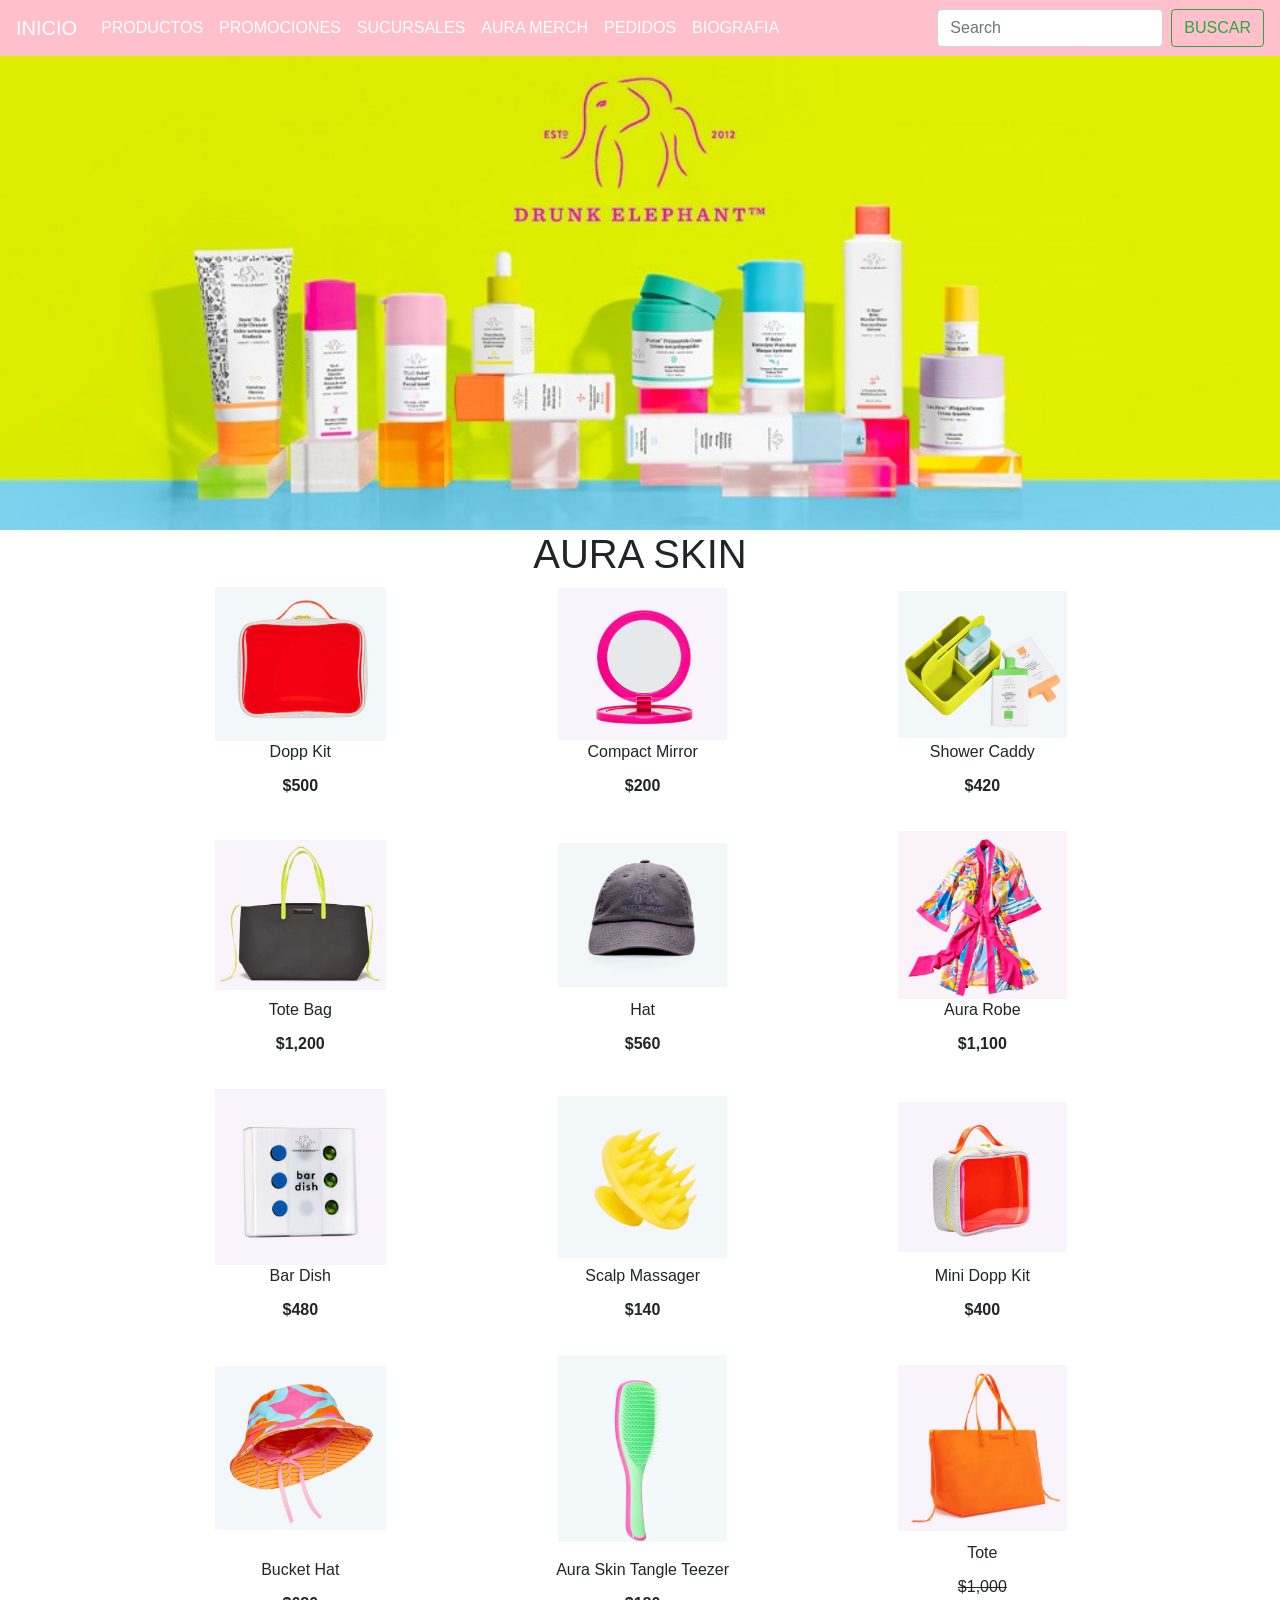
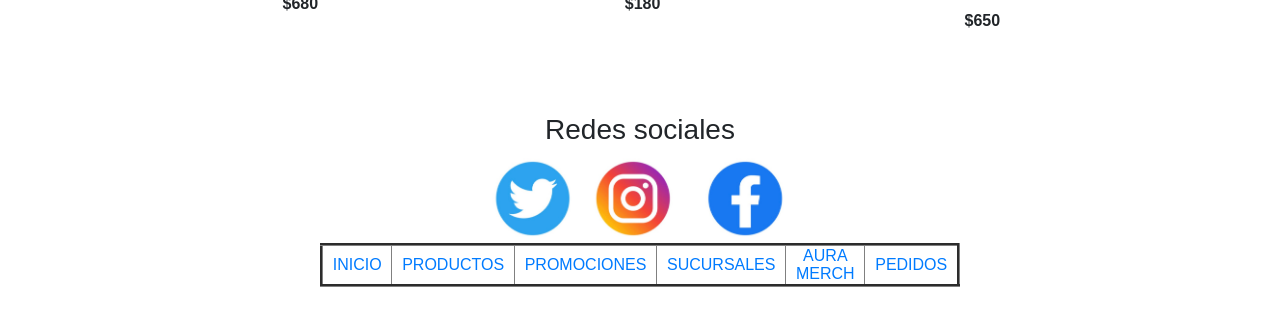
<file: rubiopag4.html>
<html>
<head>
<title>AURA SKIN</title>
<link rel="stylesheet" href="https://stackpath.bootstrapcdn.com/bootstrap/4.4.1/css/bootstrap.min.css" integrity="sha384-Vkoo8x4CGsO3+Hhxv8T/Q5PaXtkKtu6ug5TOeNV6gBiFeWPGFN9MuhOf23Q9Ifjh" crossorigin="anonymous">
<style>
        .navbar {
            background-color: pink !important;
        }
    </style>
</head>
<body bg color=#FFFFFF>
  <nav class="navbar navbar-expand-lg navbar-dark bg-primary">
    <a class="navbar-brand" href="index.html">INICIO</a>
    <button class="navbar-toggler" type="button" data-toggle="collapse" data-target="#navbarTogglerDemo02" aria-controls="navbarTogglerDemo02" aria-expanded="false" aria-label="Toggle navigation">
      <span class="navbar-toggler-icon"></span>
    </button>
  
    <div class="collapse navbar-collapse" id="navbarTogglerDemo02">
      <ul class="navbar-nav mr-auto mt-2 mt-lg-0">
        <li class="nav-item active">
          <a class="nav-link" href="rubiopag1.html">PRODUCTOS<span class="sr-only">(current)</span></a>
        </li>
        <li class="nav-item active">
          <a class="nav-link" href="rubiopag2.html">PROMOCIONES<span class="sr-only">(current)</span></a>
        </li>
        <li class="nav-item active">
          <a class="nav-link" href="rubiopag3.html">SUCURSALES<span class="sr-only">(current)</span></a>
        </li>
        <li class="nav-item active">
          <a class="nav-link" href="rubiopag4.html">AURA MERCH<span class="sr-only">(current)</span></a>
        </li>
        <li class="nav-item active">
          <a class="nav-link" href="rubiopag5.html">PEDIDOS<span class="sr-only">(current)</span></a>
        </li>
        <li class="nav-item active">
          <a class="nav-link" href="bio.html">BIOGRAFIA<span class="sr-only">(current)</span></a>
        </li>
      
      </ul>
                  <form class="form-inline my-2 my-lg-0">
                    <input class="form-control mr-sm-2" type="search" placeholder="Search">
                    <button class="btn btn-outline-success my-2 my-sm-0" type="submit">BUSCAR</button>
                  </form>
                </div>
              </nav>
<img src="imagenes/banner.jpg" WIDTH="100%" ALING="MIDDLE">
<h1 align="center">AURA SKIN</h1>

<h2 align="center"></h2>
<table bg color=#FFFFFF width="80%" align="center" border="0">
    <tr align="center">
        <td><img src="imagenes/merch1.jpeg" width="50%"></td>
        <td><img src="imagenes/merch2.jpeg" height="50%" width="50%"></td>
        <td><img src="imagenes/merch3.jpeg" width="50%"></td>
    </tr>
    <tr align="center">
        <td><p>Dopp Kit</p><p><b>$500</b></p></a><br></td>
        <td><p>Compact Mirror</p><p><b>$200</b></p></a><br></td>
        <td><p>Shower Caddy</p><p><b>$420</b></p></a><br></td>
    </tr>
    <tr align="center">
        <td><img src="imagenes/merch4.jpeg" height="50%" width="50%"></td>
        <td><img src="imagenes/merch5.jpeg" width="50%"></td>
        <td><img src="imagenes/merch6.jpeg" height="50%" width="50%"></td>
    </tr>
    <tr align="center">
        <td><p>Tote Bag</p><p><b>$1,200</b></p></a><br></td>
        <td><p>Hat</p><p><b>$560</b></p></a><br></td>
        <td><p>Aura Robe</p><p><b>$1,100</b></p></a><br></td>
    </tr>
    <tr align="center">
        <td><img src="imagenes/merch7.jpeg" width="50%"></td>
        <td><img src="imagenes/merch8.jpeg" height="50%" width="50%"></td>
        <td><img src="imagenes/merch9.jpeg" width="50%"></td>
    </tr>
    <tr align="center">
        <td><p>Bar Dish</p><p><b>$480</b></p></a><br></td>
        <td><p>Scalp Massager</p><p><b>$140</b></p></a><br></td>
        <td><p>Mini Dopp Kit</p><p><b>$400</b></p></a><br></td>
    </tr>
    <tr align="center">
        <td><img src="imagenes/merch10.jpeg" height="50%" width="50%"></td>
        <td><img src="imagenes/merch11.jpeg" width="50%"></td>
        <td><img src="imagenes/merch12.jpeg" height="50%" width="50%"></td>
    </tr>
    <tr align="center">
        <td><p>Bucket Hat</p><p><b>$680</b></p></a><br></td>
        <td><p>Aura Skin Tangle Teezer</p><p><b>$180</b></p></a><br></td>
        <td><p>Tote</p></p><p><s>$1,000</s></p>
                            <p><b>$650</b></p></br></td>
    </tr>
</table>

<br></br>
<h3 align="center">Redes sociales</h3>
<table width=25% align=center border=0>
  <tr>
    <td><a href="https://x.com/mydrunkelephant" target="_blank"><img src="imagenes/instagram.jpeg" width="100%"></a></td>
    <td><a href="https://www.instagram.com/drunkelephant/" target="_blank"><img src="imagenes/twitter.jpeg" width="100%"></a></td>
    <td><a href="https://www.facebook.com/DrunkElephantSkinCare" target="_blank"><img src="imagenes/facebook.jpeg" width="100%"></a></td>
</tr>
</table>
<table width=50% align="center" border="3">
        <tr align="center">
                <td width=5%><a href="index.html">INICIO</a></td>
                <td width=5%><a href="rubiopag1.html">PRODUCTOS</a></td>
                <td width=5%><a href="rubiopag2.html">PROMOCIONES</a></td>
                <td width=5%><a href="rubiopag3.html">SUCURSALES</a></td>
                <td WIDTH=5%><a href="rubiopag4.html">AURA MERCH</a></td>
                <td WIDTH=5%><a href="rubiopag5.html">PEDIDOS</a></td>
            </tr>
        </table>
        <br>
        <br>
<script src="https://code.jquery.com/jquery-3.4.1.slim.min.js" integrity="sha384-J6qa4849blE2+poT4WnyKhv5vZF5SrPo0iEjwBvKU7imGFAV0wwj1yYfoRSJoZ+n" crossorigin="anonymous"></script>
<script src="https://cdn.jsdelivr.net/npm/popper.js@1.16.0/dist/umd/popper.min.js" integrity="sha384-Q6E9RHvbIyZFJoft+2mJbHaEWldlvI9IOYy5n3zV9zzTtmI3UksdQRVvoxMfooAo" crossorigin="anonymous"></script>
<script src="https://stackpath.bootstrapcdn.com/bootstrap/4.4.1/js/bootstrap.min.js" integrity="sha384-wfSDF2E50Y2D1uUdj0O3uMBJnjuUD4Ih7YwaYd1iqfktj0Uod8GCExl3Og8ifwB6" crossorigin="anonymous"></script>

</body>
</html>
</file>
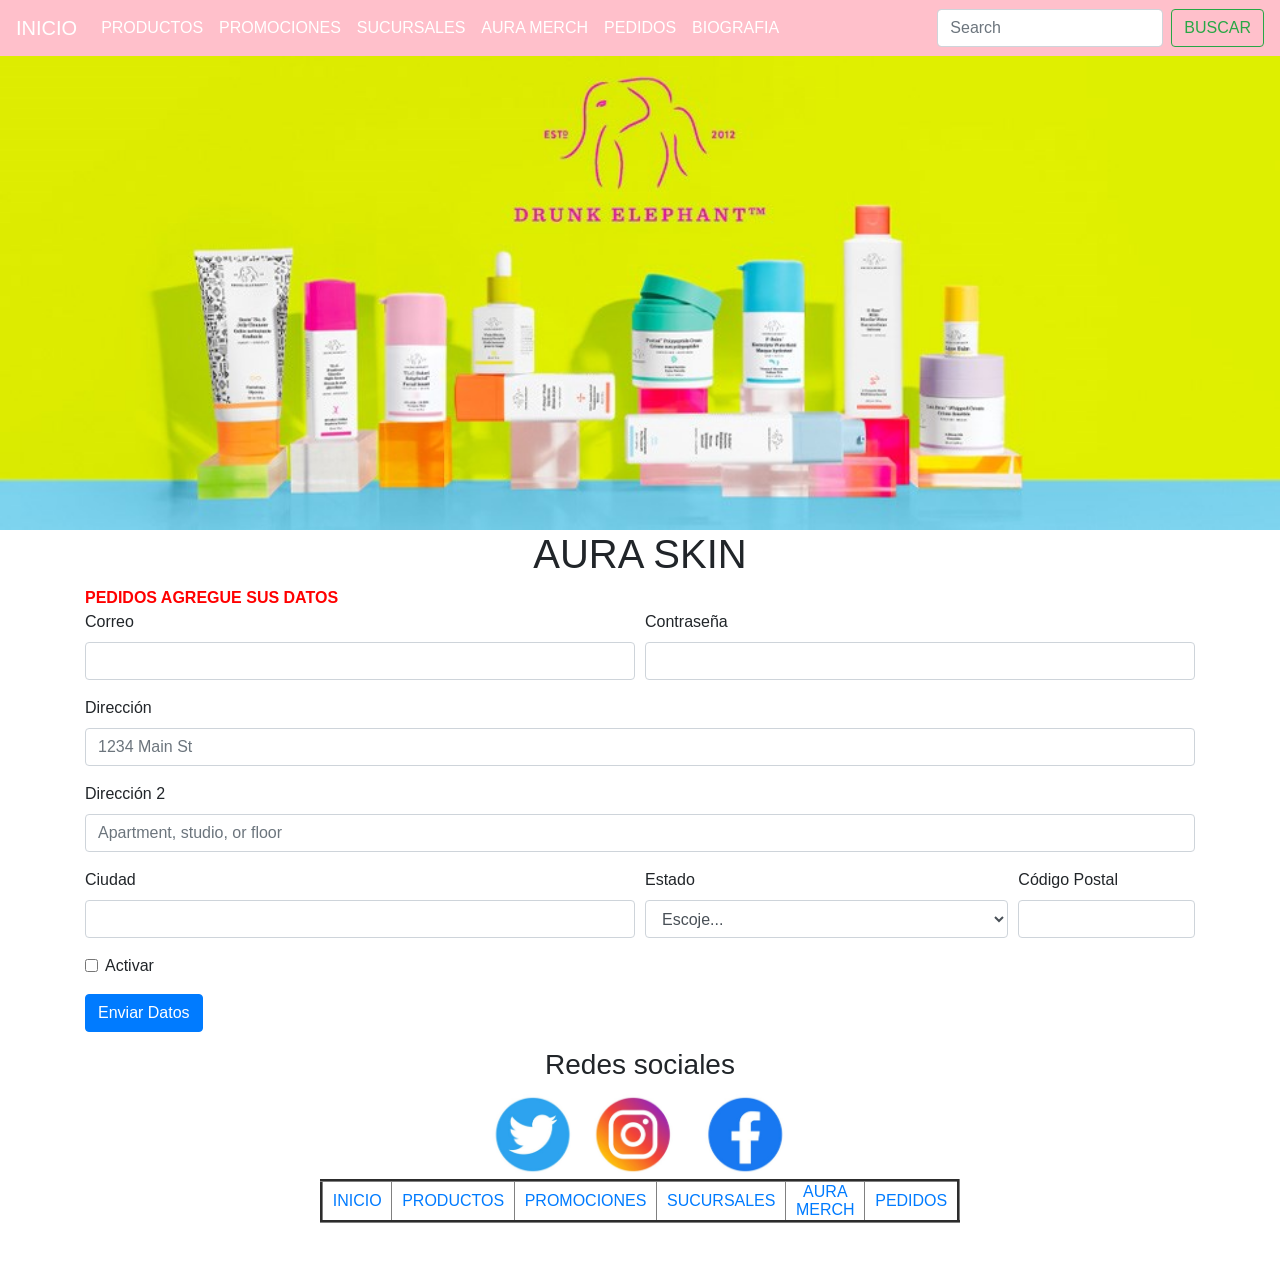
<file: rubiopag5.html>
<html>
<head>
<title>AURA SKIN</title>
<link rel="stylesheet" href="https://stackpath.bootstrapcdn.com/bootstrap/4.4.1/css/bootstrap.min.css" integrity="sha384-Vkoo8x4CGsO3+Hhxv8T/Q5PaXtkKtu6ug5TOeNV6gBiFeWPGFN9MuhOf23Q9Ifjh" crossorigin="anonymous">
<style>
        .navbar {
            background-color: pink !important;
        }
    </style>
</head>
<body bg color=#FFFFFF>
  <nav class="navbar navbar-expand-lg navbar-dark bg-primary">
    <a class="navbar-brand" href="index.html">INICIO</a>
    <button class="navbar-toggler" type="button" data-toggle="collapse" data-target="#navbarTogglerDemo02" aria-controls="navbarTogglerDemo02" aria-expanded="false" aria-label="Toggle navigation">
      <span class="navbar-toggler-icon"></span>
    </button>
  
    <div class="collapse navbar-collapse" id="navbarTogglerDemo02">
      <ul class="navbar-nav mr-auto mt-2 mt-lg-0">
        <li class="nav-item active">
          <a class="nav-link" href="rubiopag1.html">PRODUCTOS<span class="sr-only">(current)</span></a>
        </li>
        <li class="nav-item active">
          <a class="nav-link" href="rubiopag2.html">PROMOCIONES<span class="sr-only">(current)</span></a>
        </li>
        <li class="nav-item active">
          <a class="nav-link" href="rubiopag3.html">SUCURSALES<span class="sr-only">(current)</span></a>
        </li>
        <li class="nav-item active">
          <a class="nav-link" href="rubiopag4.html">AURA MERCH<span class="sr-only">(current)</span></a>
        </li>
        <li class="nav-item active">
          <a class="nav-link" href="rubiopag5.html">PEDIDOS<span class="sr-only">(current)</span></a>
        </li>
        <li class="nav-item active">
          <a class="nav-link" href="bio.html">BIOGRAFIA<span class="sr-only">(current)</span></a>
        </li>
      
      </ul>
          <form class="form-inline my-2 my-lg-0">
            <input class="form-control mr-sm-2" type="search" placeholder="Search">
            <button class="btn btn-outline-success my-2 my-sm-0" type="submit">BUSCAR</button>
          </form>
        </div>
      </nav>
<img src="imagenes/banner.jpg" WIDTH="100%" ALING="MIDDLE">
<h1 align="center">AURA SKIN</h1>
<div class="container">
        <div class="row">
          <div class="col">
          <font zise="10" color="red"><b>PEDIDOS AGREGUE SUS DATOS</b></font>
      <form>
        <div class="form-row">
          <div class="form-group col-md-6">
            <label for="inputEmail4">Correo</label>
            <input type="email" class="form-control" id="inputEmail4">
          </div>
          <div class="form-group col-md-6">
            <label for="inputPassword4">Contrase&ntilde;a</label>
            <input type="password" class="form-control" id="inputPassword4">
          </div>
        </div>
        <div class="form-group">
          <label for="inputAddress">Direcci&oacute;n</label>
          <input type="text" class="form-control" id="inputAddress" placeholder="1234 Main St">
        </div>
        <div class="form-group">
          <label for="inputAddress2">Direcci&oacute;n 2</label>
          <input type="text" class="form-control" id="inputAddress2" placeholder="Apartment, studio, or floor">
        </div>
        <div class="form-row">
          <div class="form-group col-md-6">
            <label for="inputCity">Ciudad</label>
            <input type="text" class="form-control" id="inputCity">
          </div>
          <div class="form-group col-md-4">
            <label for="inputState">Estado</label>
            <select id="inputState" class="form-control">
              <option selected>Escoje...</option>
              <option>...</option>
            </select>
          </div>
          <div class="form-group col-md-2">
            <label for="inputZip">C&oacute;digo Postal</label>
            <input type="text" class="form-control" id="inputZip">
          </div>
        </div>
        <div class="form-group">
          <div class="form-check">
            <input class="form-check-input" type="checkbox" id="gridCheck">
            <label class="form-check-label" for="gridCheck">
              Activar
            </label>
          </div>
        </div>
        <button type="submit" class="btn btn-primary">Enviar Datos</button>
      </form>
       </div>
      </div>
      </div>
      
<h3 align="center">Redes sociales</h3>
<table width=25% align=center border=0>
    <tr>
        <td><a href="https://x.com/mydrunkelephant" target="_blank"><img src="imagenes/instagram.jpeg" width="100%"></a></td>
        <td><a href="https://www.instagram.com/drunkelephant/" target="_blank"><img src="imagenes/twitter.jpeg" width="100%"></a></td>
        <td><a href="https://www.facebook.com/DrunkElephantSkinCare" target="_blank"><img src="imagenes/facebook.jpeg" width="100%"></a></td>
    </tr>
</table>
<table width=50% align="center" border="3">
        <tr align="center">
                <td width=5%><a href="index.html">INICIO</a></td>
                <td width=5%><a href="rubiopag1.html">PRODUCTOS</a></td>
                <td width=5%><a href="rubiopag2.html">PROMOCIONES</a></td>
                <td width=5%><a href="rubiopag3.html">SUCURSALES</a></td>
                <td WIDTH=5%><a href="rubiopag4.html">AURA MERCH</a></td>
                <td WIDTH=5%><a href="rubiopag5.html">PEDIDOS</a></td>
            </tr>
        </table>
        <br>
        <br>
<script src="https://code.jquery.com/jquery-3.4.1.slim.min.js" integrity="sha384-J6qa4849blE2+poT4WnyKhv5vZF5SrPo0iEjwBvKU7imGFAV0wwj1yYfoRSJoZ+n" crossorigin="anonymous"></script>
<script src="https://cdn.jsdelivr.net/npm/popper.js@1.16.0/dist/umd/popper.min.js" integrity="sha384-Q6E9RHvbIyZFJoft+2mJbHaEWldlvI9IOYy5n3zV9zzTtmI3UksdQRVvoxMfooAo" crossorigin="anonymous"></script>
<script src="https://stackpath.bootstrapcdn.com/bootstrap/4.4.1/js/bootstrap.min.js" integrity="sha384-wfSDF2E50Y2D1uUdj0O3uMBJnjuUD4Ih7YwaYd1iqfktj0Uod8GCExl3Og8ifwB6" crossorigin="anonymous"></script>

</body>
</html>
</file>
<file: CSS/estilos4.css>
*{
    padding: 0;
    margin: 0;
    box-sizing: border-box;
}

body{
    font-family: "Calibri light";
}

.contenedor{
    width: 80%;
    margin: auto;
}

header{
    height: 500px;
    background: url('../imagenes/rosa.jpeg');
    background-position: center;
    background-size: cover;
}

main{
    background-color: white;
    padding: 20px 30px;
}

main .perfil{
    width: 150px;
    height: 150px;
    background:pink;
    border:8px solid #fff;
    border-radius: 50%;
    margin-top:-95px;
    margin-bottom: 10px;
    margin-left:auto;
    margin-right: auto;
}

main .perfil img{
    width: 100%;
    border-radius: 50%;
}

main .texto h2{
    text-align: center;
    font-size: 35px;
    margin: 10px 0;
}

main .texto p{
    font-size: 18px;
    font-style: italic;
    margin-bottom: 15px;
    text-align: justify;
}

/****Boton*****/


.boton a{
    background: rgb(231, 95, 118);
    text-decoration: none; /*Quita subrayado*/
    color: black;
    font-size: 18px;
    display:block;
    padding: 15px 10px;
    border-radius: 5px;
    width: 100px;
    margin:0 auto;
    text-align: center;
} 

.boton a:hover{
    background: pink;
} 

.contenedor {
      width: 90%;
      margin: auto;
      display: flex;
      flex-wrap: wrap;
      justify-content: space-between;
    }

    .caja {
      width: 20%; /* Cinco columnas iguales (100% / 5 = 20%) */
      height: 200px;
      border: 1px solid #03071e;
      background-color: #f9c2ff;
      margin: 0; /* Eliminamos los márgenes */
      display: flex;
      align-items: center;
      justify-content: center;
      box-sizing: border-box; /* Aseguramos que el borde esté incluido en el ancho total */
    }

    .caja img {
      width: 100%;
      height: 100%;
      object-fit: cover;
    }

/******FOOTER******/
footer{
    background: pink;
    padding: 25px;

}    

footer p{
    color:black;
    text-align: center;
}
</file>
